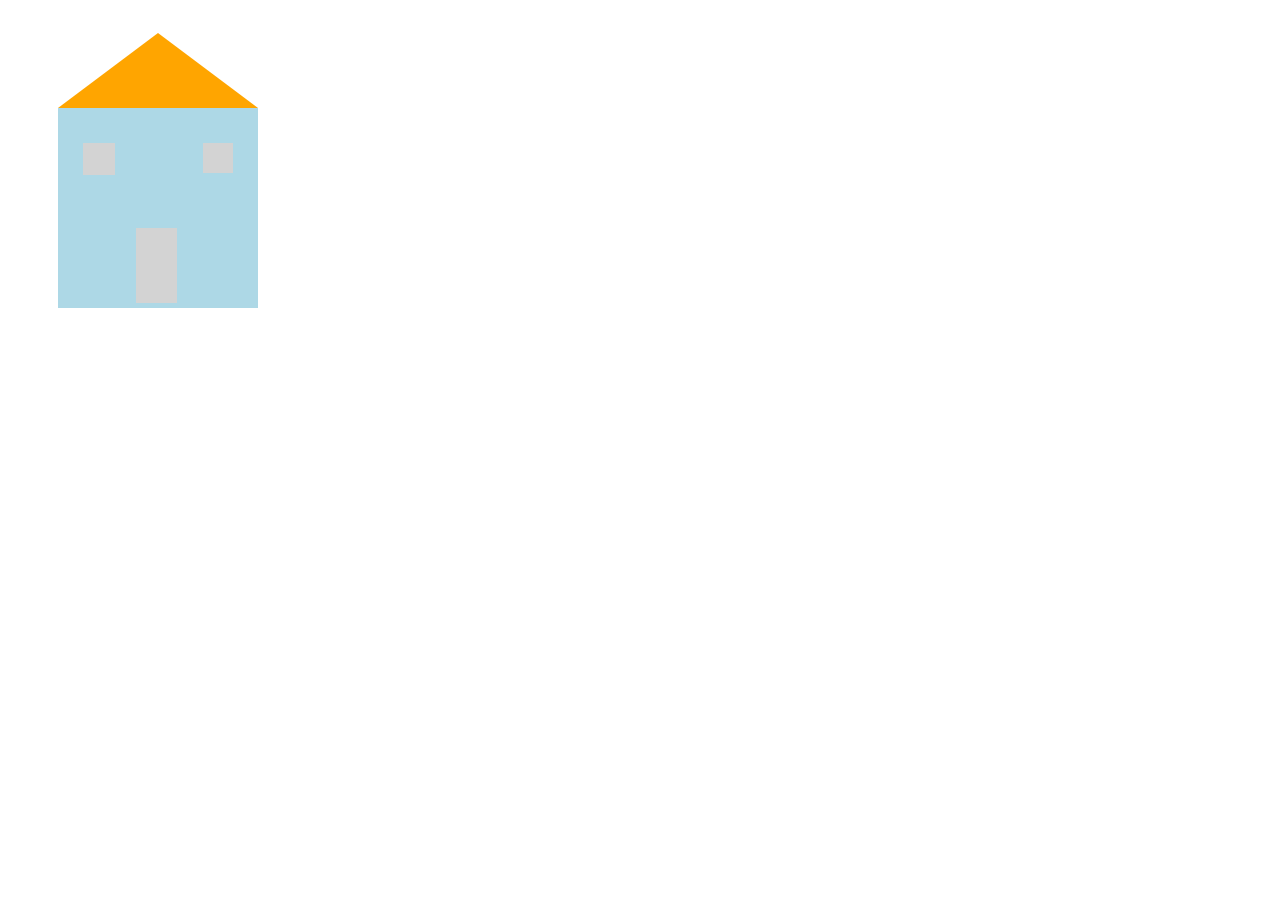
<file: Exo1/index.html>
<!DOCTYPE html>
<html lang="fr">
  <head>
    <meta charset="utf-8" />
    <title>Canvas Exercice 1</title>
    <link rel="stylesheet" href="assets/css/style.css" />
  </head>
  <body>
    <canvas id="myCanvas" width="400" height="400"></canvas>
      <script src="assets/js/script.js"></script>
    </canvas>
  </body>
</html>
</file>
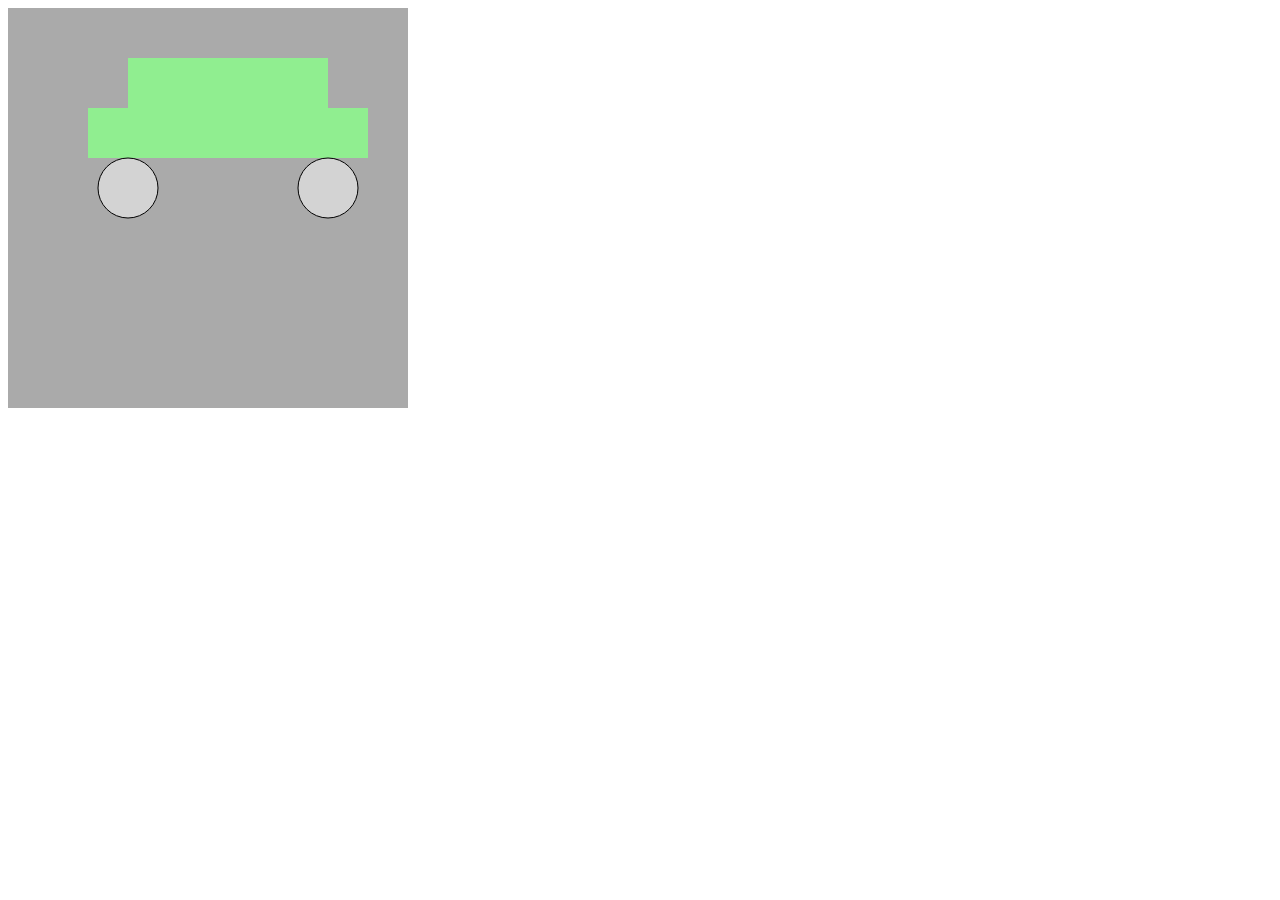
<file: Exo3/index.html>
<!DOCTYPE html>
<html lang="fr">
  <head>
    <meta charset="utf-8" />
    <title>Canvas Exercice 1</title>
    <link rel="stylesheet" href="assets/css/style.css" />
  </head>
  <body>
    <canvas id="myCanvas" width="400" height="400"></canvas>
      <script src="assets/js/script.js"></script>
  </body>
</html>
</file>
<file: Exo1/assets/css/style.css>
body{
  background-image: url();
  


}
</file>
<file: Exo3/assets/css/style.css>
#myCanvas{ background-color:#AAAAAA;}
</file>
